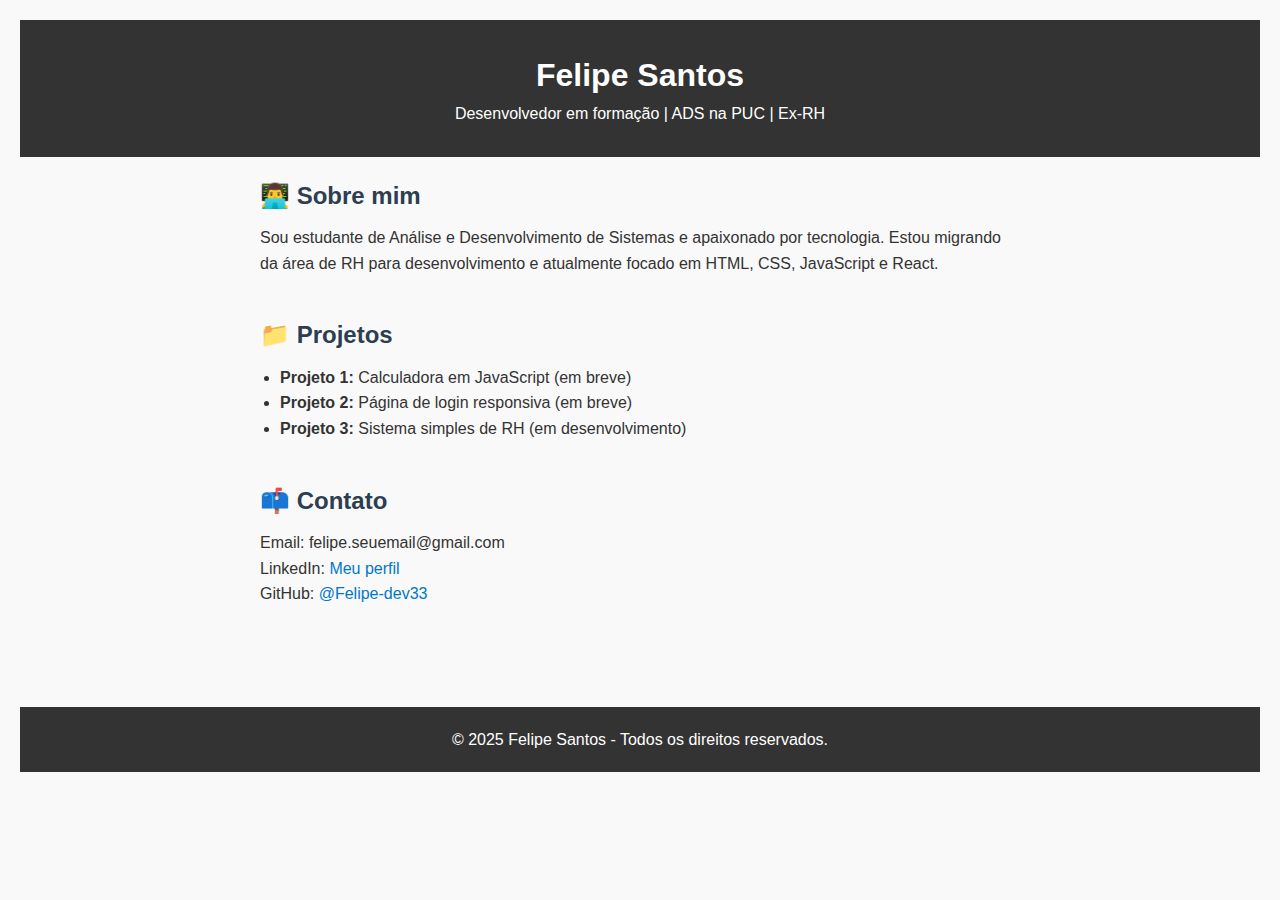
<file: index.html>
<!DOCTYPE html>
<html lang="pt-br">
<head>
  <meta charset="UTF-8">
  <meta name="viewport" content="width=device-width, initial-scale=1.0">
  <title>Portfólio - Felipe Santos</title>
  <link rel="stylesheet" href="style.css">
</head>
<body>
  <header>
    <h1>Felipe Santos</h1>
    <p>Desenvolvedor em formação | ADS na PUC | Ex-RH</p>
  </header>

  <main>
    <section class="sobre">
      <h2>👨‍💻 Sobre mim</h2>
      <p>Sou estudante de Análise e Desenvolvimento de Sistemas e apaixonado por tecnologia. Estou migrando da área de RH para desenvolvimento e atualmente focado em HTML, CSS, JavaScript e React.</p>
    </section>

    <section class="projetos">
      <h2>📁 Projetos</h2>
      <ul>
        <li><strong>Projeto 1:</strong> Calculadora em JavaScript (em breve)</li>
        <li><strong>Projeto 2:</strong> Página de login responsiva (em breve)</li>
        <li><strong>Projeto 3:</strong> Sistema simples de RH (em desenvolvimento)</li>
      </ul>
    </section>

    <section class="contato">
      <h2>📫 Contato</h2>
      <p>Email: felipe.seuemail@gmail.com</p>
      <p>LinkedIn: <a href="https://www.linkedin.com/in/felipe-alves1999" target="_blank">Meu perfil</a></p>
      <p>GitHub: <a href="https://github.com/Felipe-dev33" target="_blank">@Felipe-dev33</a></p>
    </section>
  </main>

  <footer>
    <p>© 2025 Felipe Santos - Todos os direitos reservados.</p>
  </footer>
</body>
</html>
</file>
<file: style.css>
* {
  margin: 0;
  padding: 0;
  box-sizing: border-box;
  font-family: Arial, sans-serif;
}

body {
  background-color: #f9f9f9;
  color: #333;
  line-height: 1.6;
  padding: 20px;
}

header {
  text-align: center;
  padding: 30px 0;
  background-color: #333;
  color: #fff;
}

main {
  max-width: 800px;
  margin: 0 auto;
  padding: 20px;
}

section {
  margin-bottom: 40px;
}

h2 {
  color: #2c3e50;
  margin-bottom: 10px;
}

ul {
  list-style-type: disc;
  margin-left: 20px;
}

a {
  color: #0077cc;
  text-decoration: none;
}

a:hover {
  text-decoration: underline;
}

footer {
  text-align: center;
  padding: 20px;
  background-color: #333;
  color: white;
  margin-top: 40px;
}
</file>
<file: Documents/portfolio-v1/style.css>
* {
  margin: 0;
  padding: 0;
  box-sizing: border-box;
  font-family: Arial, sans-serif;
}

body {
  background-color: #f9f9f9;
  color: #333;
  line-height: 1.6;
  padding: 20px;
}

header {
  text-align: center;
  padding: 30px 0;
  background-color: #333;
  color: #fff;
}

main {
  max-width: 800px;
  margin: 0 auto;
  padding: 20px;
}

section {
  margin-bottom: 40px;
}

h2 {
  color: #2c3e50;
  margin-bottom: 10px;
}

ul {
  list-style-type: disc;
  margin-left: 20px;
}

a {
  color: #0077cc;
  text-decoration: none;
}

a:hover {
  text-decoration: underline;
}

footer {
  text-align: center;
  padding: 20px;
  background-color: #333;
  color: white;
  margin-top: 40px;
}
</file>
